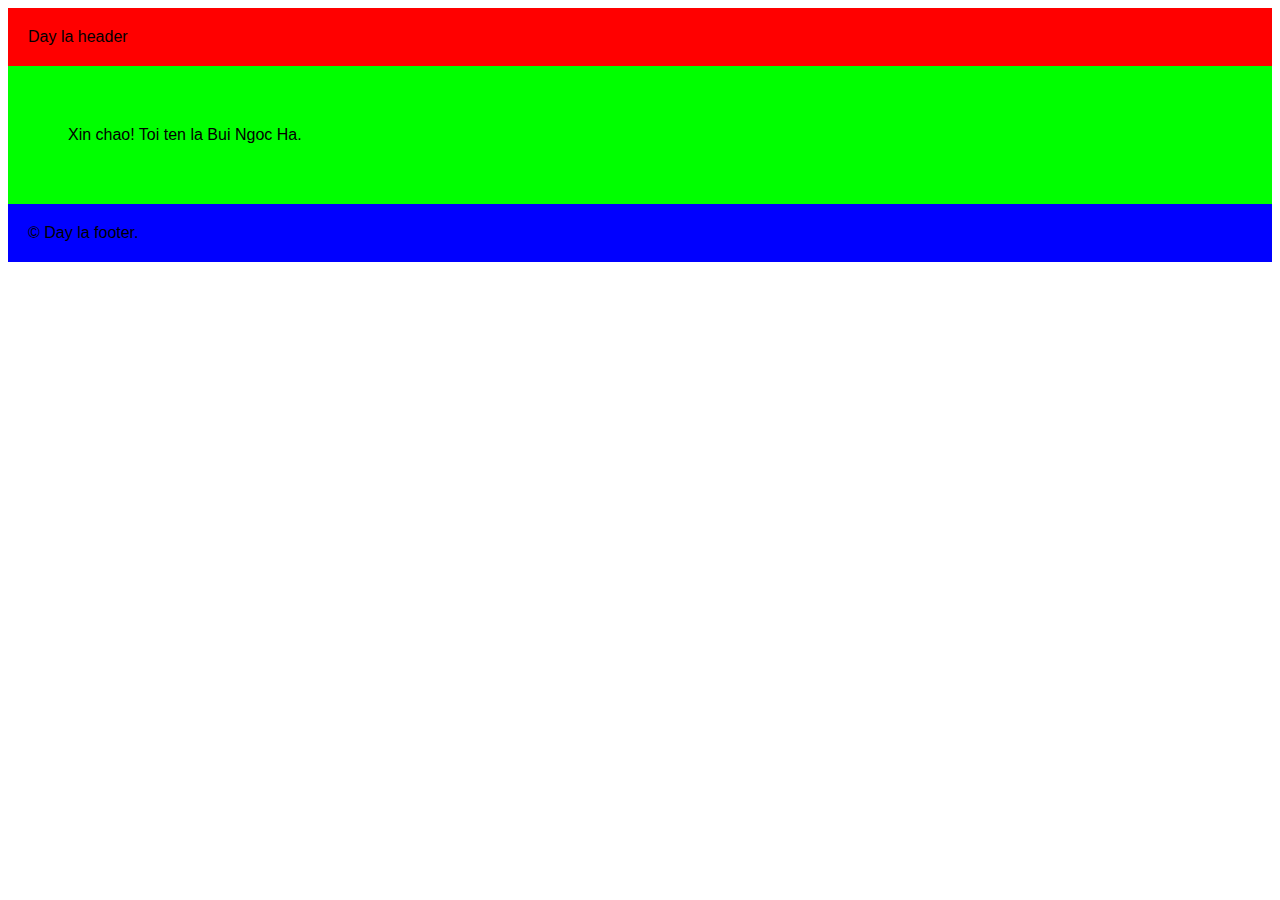
<file: index.html>
<!DOCTYPE html>
<html lang="en">
<head>
    <meta charset="UTF-8">
    <meta name="viewport" content="width=device-width, initial-scale=1.0">
    <title>Document</title>
    <link rel="stylesheet" href="BT.css" />
</head>
<body>
    <section class="header">
        Day la header
    </section>
    
    <section class="main">
        Xin chao! Toi ten la Bui Ngoc Ha.
    </section>
    
    <section class="footer">
        &copy; Day la footer.
    </section>

    <script src="main.js"></script>
</body>
</html>
</file>
<file: BT.css>
* {
    font-family: 'Segoe UI', Tahoma, Geneva, Verdana, sans-serif;
}

.header {
    background: #f00;
    padding: 20px;
}

.main {
    background: #0F0;
    padding: 60px;
}

.footer {
    background-color: #00f;
    padding: 20px;
}
</file>
